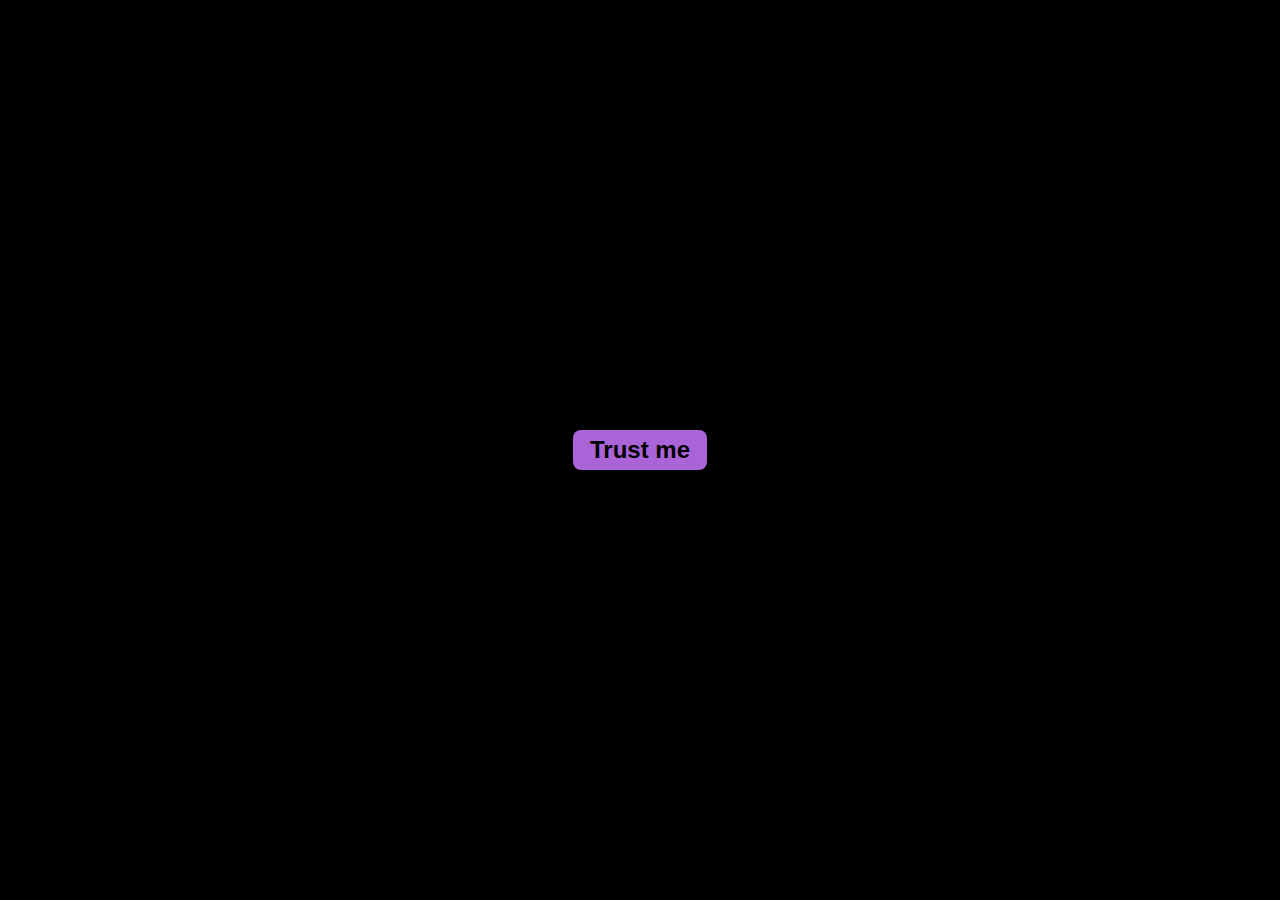
<file: index.html>
<!DOCTYPE html>
<html lang="en">

<head>
    <meta charset="UTF-8">
    <meta name="viewport" content="width=device-width, initial-scale=1.0">
    <title>?</title>
    <link rel="stylesheet" href="style.css">
    <script src="index.js" defer></script>
</head>

<body>
    <div class="outerContainer">
        <div class="innerContainer">
            <img src="pics/pic1.png" alt="slime" class="slime" id="main-slime">
        </div>
    </div>
    <button>Trust me</button>
</body>
</html>
</file>
<file: style.css>
* {
    padding: 0;
    margin: 0;
    box-sizing: border-box;
}

body {
    background: black;
    overflow: hidden;
}

.outerContainer {
    padding: 2rem;
    height: 100dvh;
    scale: 0;
    opacity: 0;
    transition: scale 1.5s ease-in-out, opacity 5s;
    position: relative;
    overflow: hidden;
}

.innerContainer {
    height: 100%;
    display: flex;
    justify-content: center;
    align-items: center;
    border-radius: 10px;
    padding: 1.5rem;
}

#main-slime {
    width: 70%;
    max-width: 450px;
}

.slime {
    position: absolute;
    animation-timing-function: linear;
}

@keyframes slideRight {
    from {
        translate: -100%;
    }

    to {
        translate: 100vw;
    }
}

@keyframes slideLeft {
    from {
        translate: 100vw;
    }

    to {
        translate: -100%;
    }
}

button {
    color: black;
    position: absolute;
    top: 50%;
    left: 50%;
    translate: -50% -50%;
    font-size: x-large;
    font-weight: bold;
    background: #ab64d8;
    outline: none;
    border: none;
    border-radius: 8px;
    padding: 6px 17px;
    transition: scale 0.2s;
    cursor: pointer;
}

button:hover {
    background: #c18ce2;
    scale: 1.05;
}

button:disabled {
    background: gray;
}
</file>
